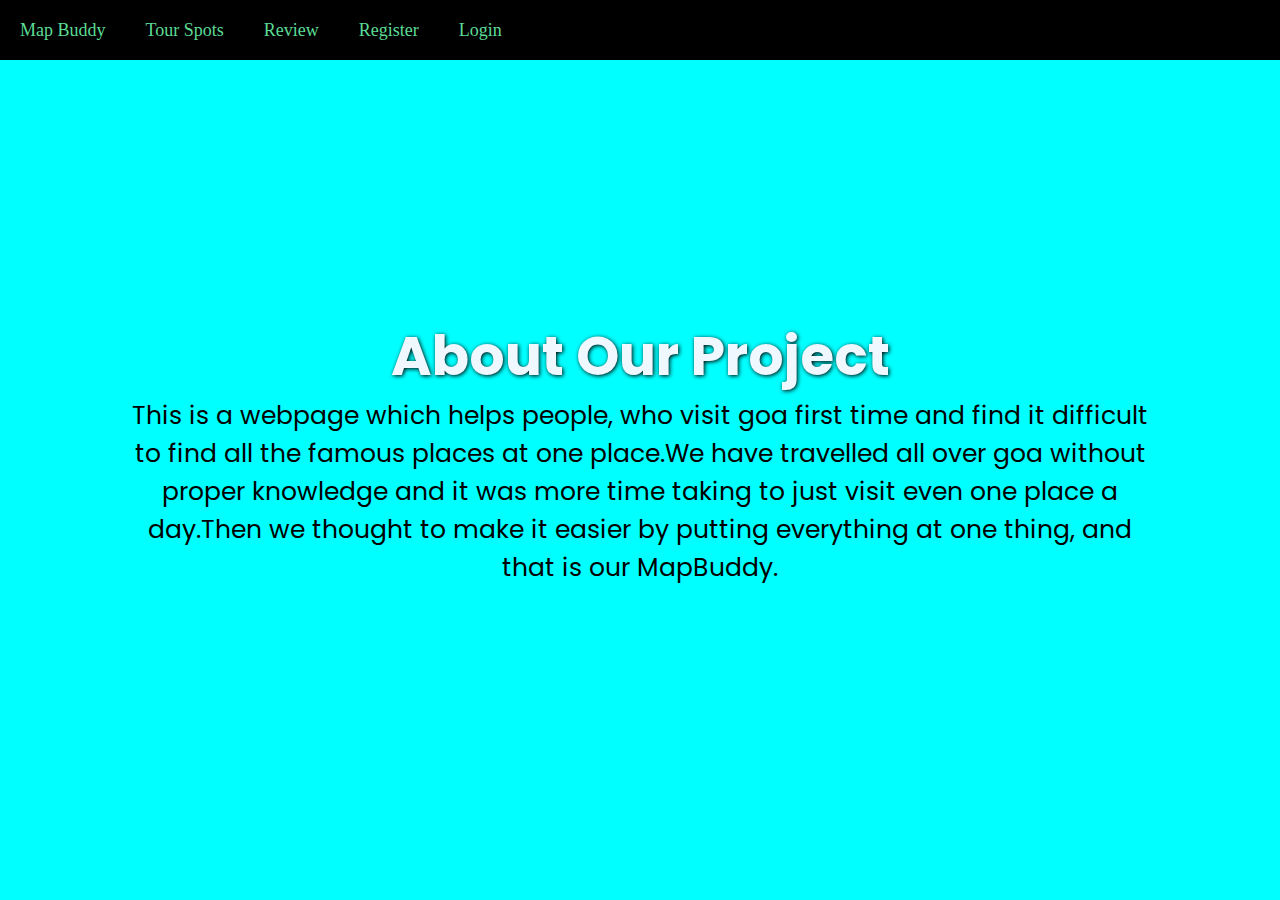
<file: about.html>
<!DOCTYPE html>
<html lang="en">
<head>
    <meta charset="UTF-8">
    <meta name="viewport" content="width=device-width, initial-scale=1.0">
    <title>Document</title>
    <link rel="stylesheet" href="about.css">
</head>
<body>
    <div class="navbar">
        <a href="index.html" class="linkbutton">Map Buddy</a>
        <a href="TourPage.html" class="linkbutton">Tour Spots</a>              
        <a href="ReviewPage.html" class="linkbutton">Review</a>      
        <a href="register.html" class="linkbutton">Register</a>  
        <a href="login.html" class="linkbutton">Login</a>
    </div>
    <div class="container">
        <section class="one">
            <div class="main0">
                <h1 class="cent">About Our Project</h1>
                <p>This is a webpage which helps people, who visit goa first time and find it difficult to find all the famous places at one place.We have travelled all over goa without proper knowledge and it was more time taking to just visit even one place a day.Then we thought to make it easier by putting everything at one thing, and that is our MapBuddy.</p>
            </div>
        </section>
        <section class="two">
            <div class="main">
            <div class="sub1">
                <a href="mailto:gautam.singh.23033@gmail.com"><img src="gautam.jpg"></a>
            </div>
            <div class="sub2">
                <h1>Myself Gautam Singh<br>I am of MnC branch<br>Roll.no-2303310<br>I am the structural and backend designer of this website</h1>
            </div>
        </div>
    </section>
        <section class="three">
            <div class="main">
            <div class="sub1">
                <a href="mailto:patel.pratyush.23033@gmail.com"><img src="pratyush.jpg" class="size"></a>
            </div>
            <div class="sub2">
                <h1>I'm Pratyush Patel<br>I am of MnC branch<br>Roll.no-2303318<br>I am the structural and css designer of this website</h1>
            </div>
        </section>
        <section class="four"> <div class="main">
            <div class="sub1">
                <a href="mailto:reddy.pranith.23033@gmail.com"><img src="pranith1.jpg"></a>
            </div>
            <div class="sub2">
                <h1>I'm Pranith Reddy of MnC, the designer of the home page</h1>
            </div></section>
            <section class="five"> <div class="main">
                <div class="sub1">
                    <a href="mailto:setia.anjali.23033@gmail.com"><img src="anjali.jpg"></a>
                </div>
                <div class="sub2">
                    <h1>I'm Anjali of MnC branch, the designer of the review page.</h1>
                </div></section>
    </div>    
</body>
</html>
</file>
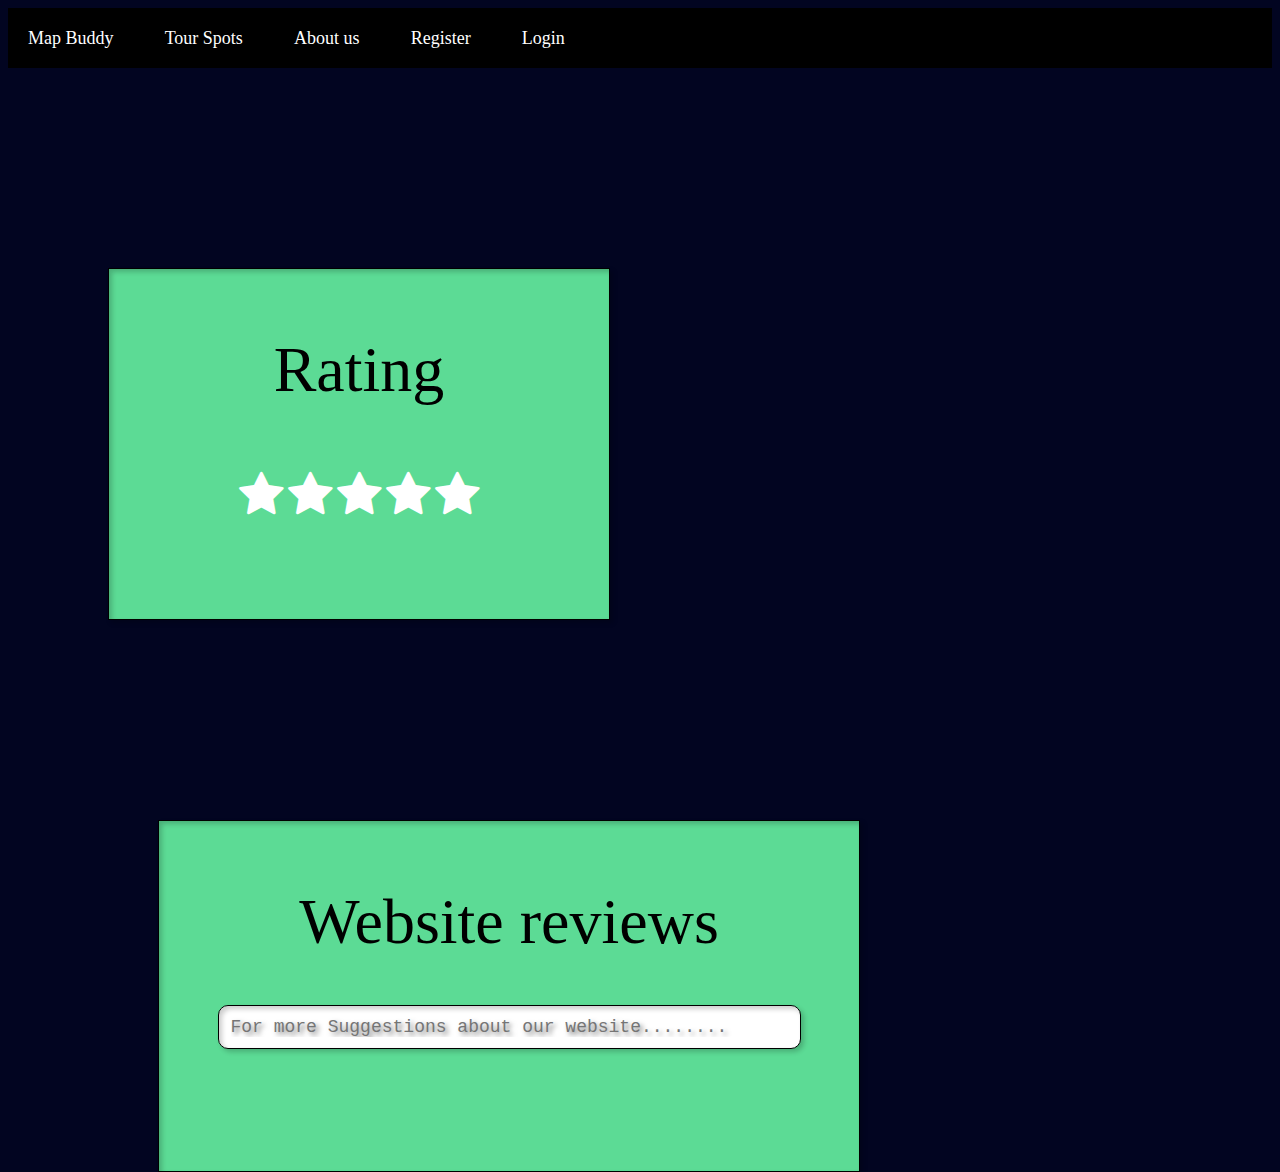
<file: ReviewPage.html>
<!DOCTYPE html PUBLIC "-//W3C//DTD XHTML 1.0 Transitional//EN" "http://www.w3.org/TR/xhtml1/DTD/xhtml1-transitional.dtd">
<html xmlns="http://www.w3.org/1999/xhtml">
<head>
<meta http-equiv="Content-Type" content="text/html; charset=iso-8859-1" />
<title>Untitled Document</title>
<link rel="stylesheet" href="https://cdnjs.cloudflare.com/ajax/libs/font-awesome/4.7.0/css/font-awesome.min.css">
<style>
body{background-color:#020521}
#containerdiv{ height:350px;width:700px;border:1px solid black;box-shadow:inset 3px 3px 5px rgba(0,0,0,.2), 3px 3px 5px rgba(0,0,0,.2); background-color:#5CDB95;margin-top:200px;float:left
;margin-left:150px}
.a{ height:50px;width:90%;margin-top:10px;}
.b{height:40px;width:90%;border-radius:10px;border:1px solid black ;box-shadow:inset 3px 3px 5px rgba(0,0,0,.2), 3px 3px 5px rgba(0,0,0,.2);font-family: "Courier New", Courier, monospace;font-size:18px;text-shadow:3px 3px 5px;  color:#003399;padding-left:12px;}
.b:hover{background-color:#bce2e6}
p{font-size:64px}
#ratingdiv{ height:350px;width:500px;border:1px solid black;box-shadow:inset 3px 3px 5px rgba(0,0,0,.2), 3px 3px 5px rgba(0,0,0,.2); background-color:#5CDB95;margin-top:200px;float:left;
margin-left:100px}
.ratingdiv label {display:block;cursor:pointer;width:50px;background:#ccc;}
.ratingdiv label before{content:'\f005';font-family:fontAwesome; position:relative; display:block;color:#101010;font-size:50px; }

.ratingdiv label after{content:'\f005';font-family:fontAwesome; position:relative; display:block;color:#;font-size:50px;top:0;opacity:0; transition:0.5;text-shadow:0 2px 5px rgba(0,0,0,0.5)}
}
.ratingdiv label:hover: after
.ratingdiv label :hover ~label:after
.ratingdiv label :checked ~label:after{opacity :1}

.navbar{
    background-color: black;
    height: 60px;
    font-family: Arial, Helvetica, sans-serif ;
    font-size: 40px;
}

.linkbutton{
    text-decoration: none;
    font-size: large;
    font-family: Georgia, 'Times New Roman', Times, serif;
    padding: 5px;
    margin: 15px;
    color: white;
}

.linkbutton:hover{
    color: black;
    background-color: white ;
    border-radius: 15px;

}

</style>
<script>




</script>

<div class="navbar">
   <a href="index.html" class="linkbutton">Map Buddy</a>
   <a href="TourPage.html" class="linkbutton">Tour Spots</a>
   <a href="about.html" class="linkbutton">About us</a>       
   <a href="register.html" class="linkbutton">Register</a>  
   <a href="login.html" class="linkbutton">Login</a>
</div>



</head>

<body>
<center>
   <div id="ratingdiv">
<p> Rating</p>

   <i class="fa fa-star" style="font-size:48px;color:white;border:1 px solid black;"></i>
<i class="fa fa-star" style="font-size:48px;color:white;border:1 px solid black;"></i>
<i class="fa fa-star" style="font-size:48px;color:white;border:1 px solid black;"></i>
<i class="fa fa-star" style="font-size:48px;color:white;border:1 px solid black;"></i>
<i class="fa fa-star" style="font-size:48px;color:white;border:1 px solid black;"></i>
    </div>
     <div id="containerdiv">
           <div class="a">
               <p>Website reviews</p>
            </div>
            <div class="a"></div>
            <div class="a"><input  type="text" id="uname" name="uname" class="b" placeholder="For more Suggestions about our website........" height="200px"></div>
             
			 </div>

      </div>

</center>







</body>
</html>
</file>
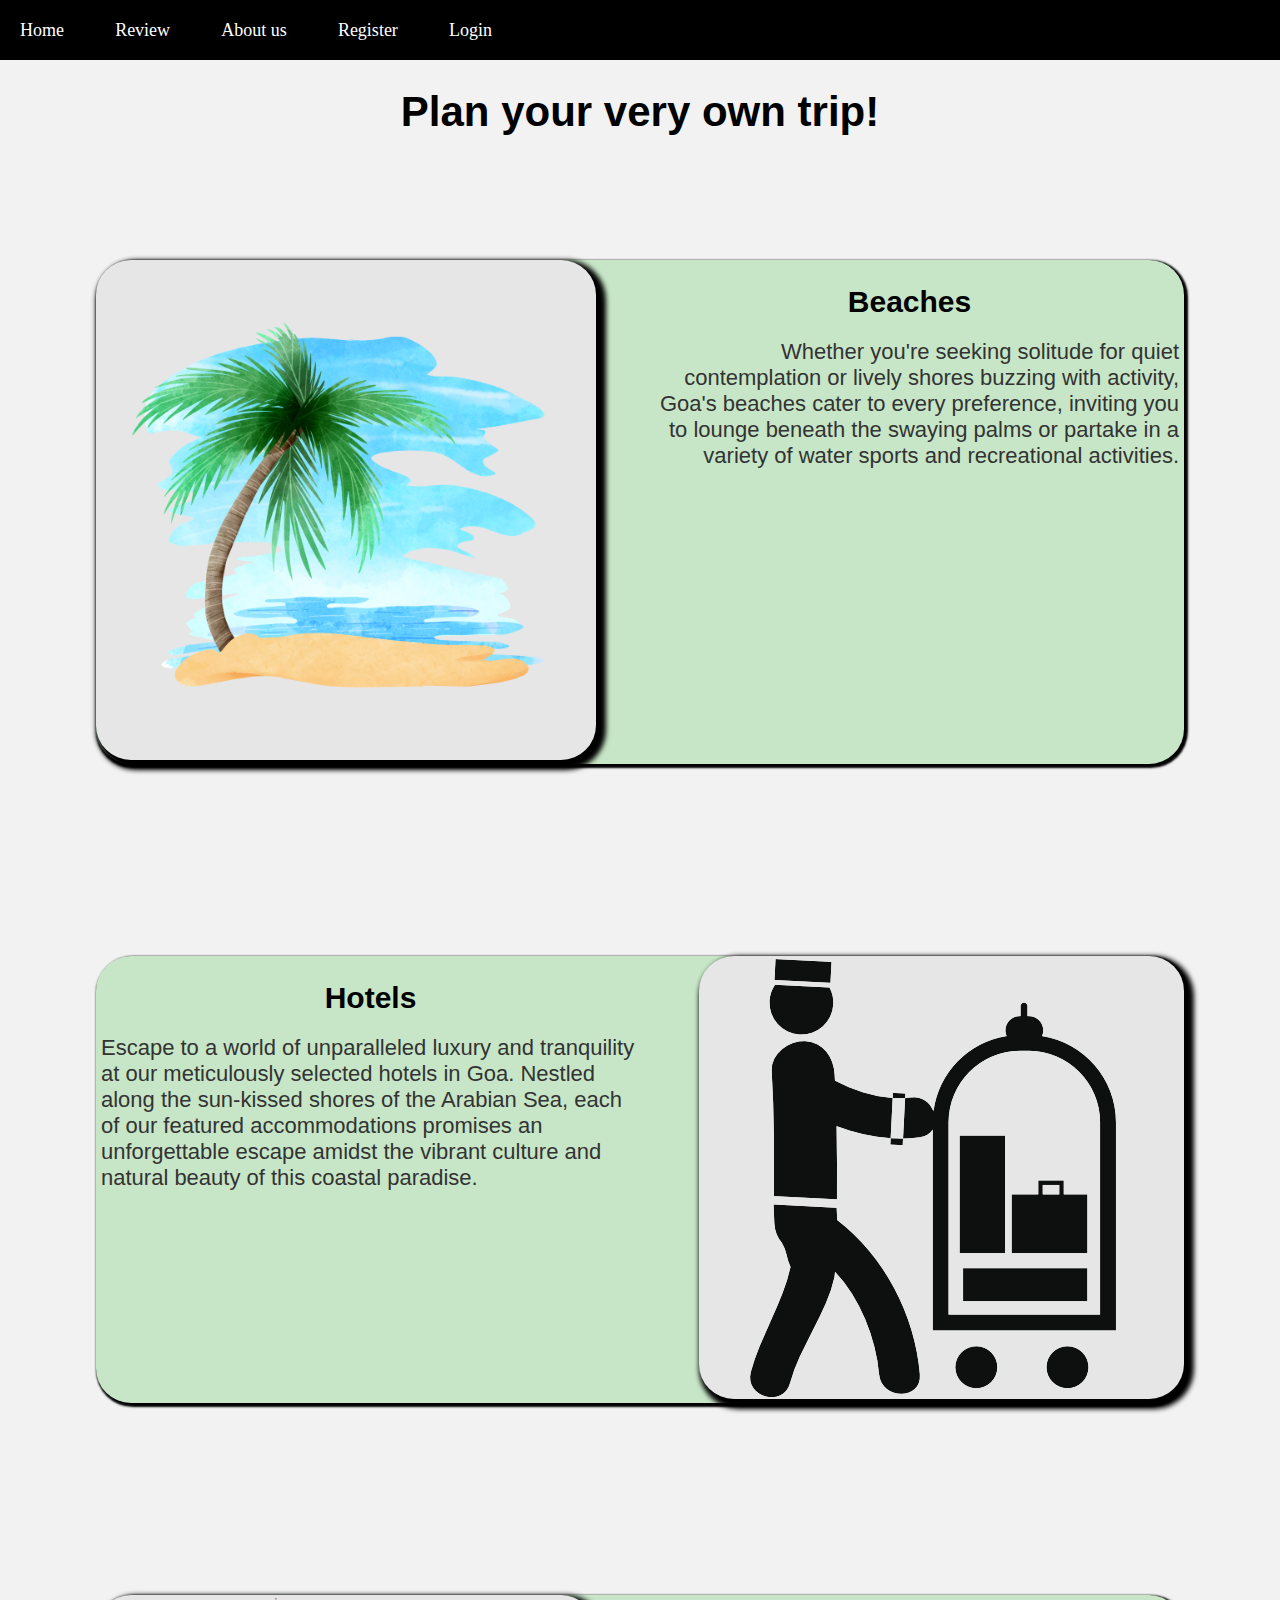
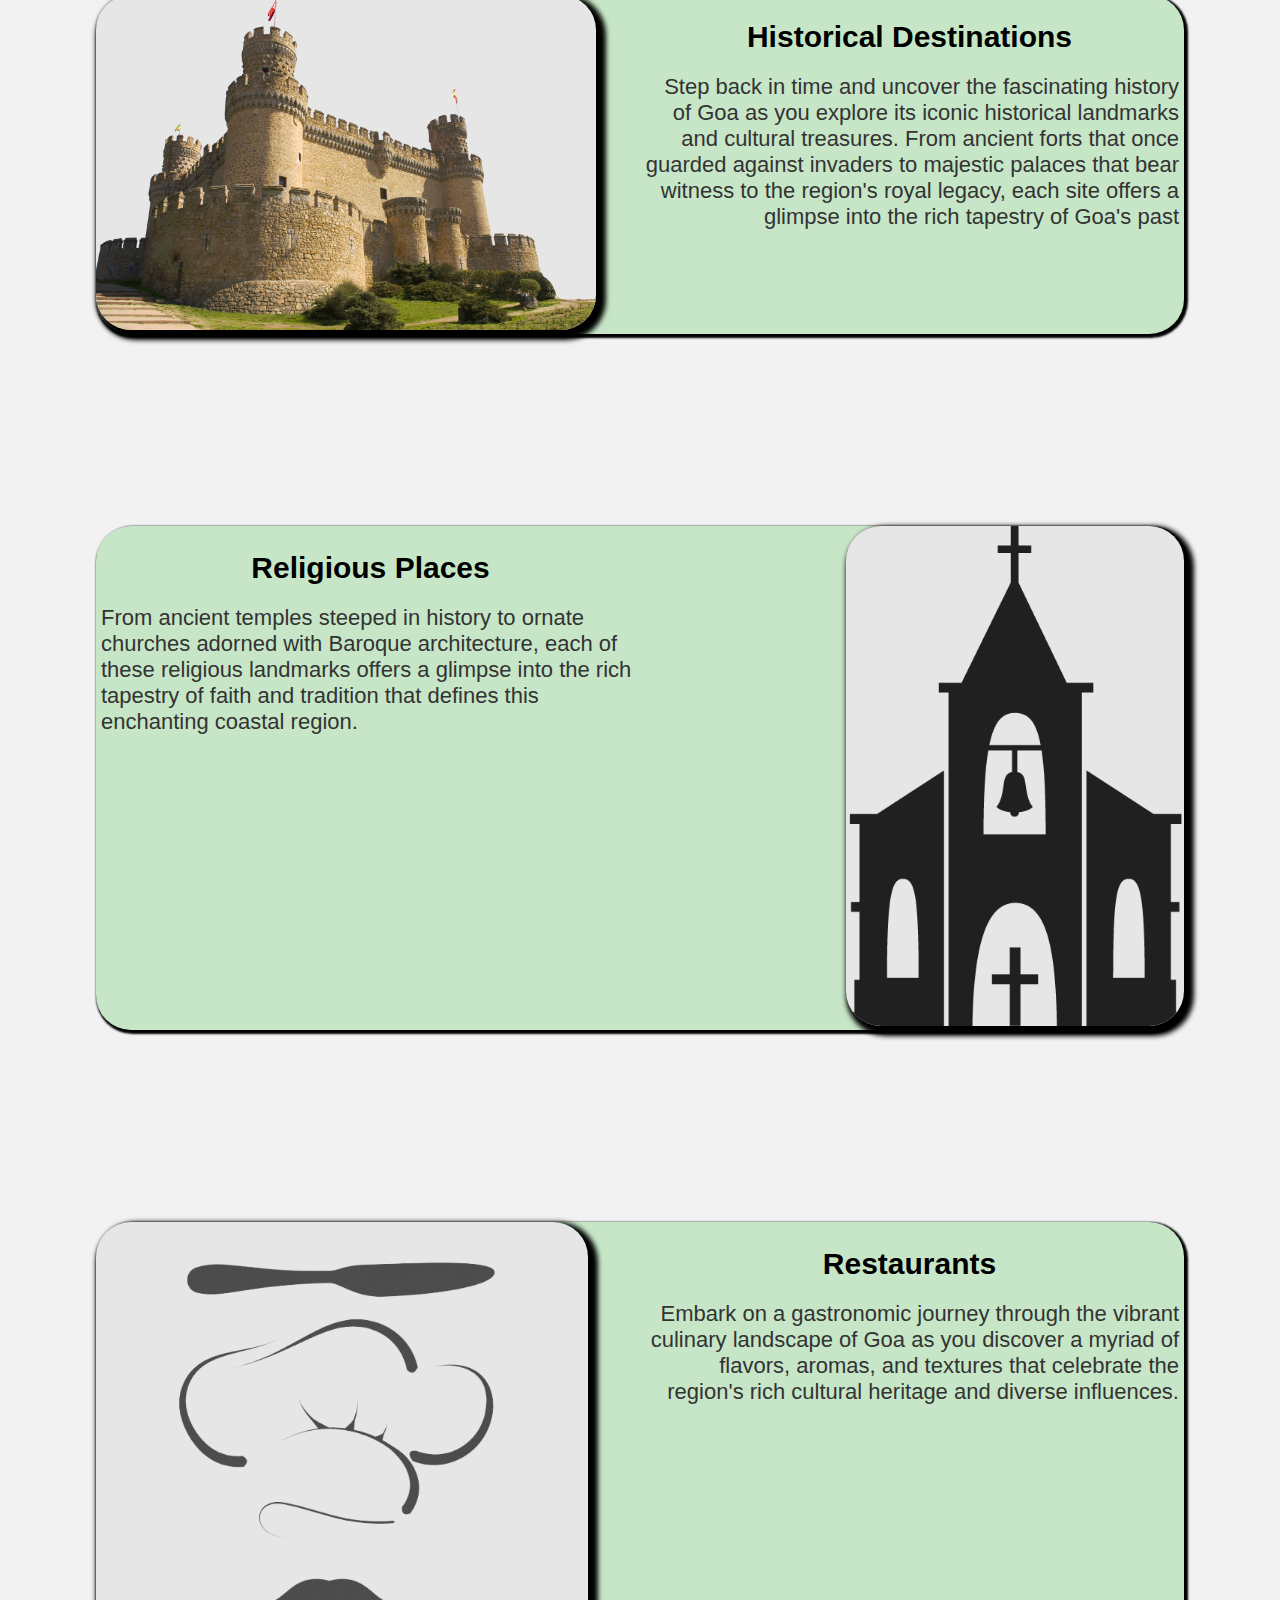
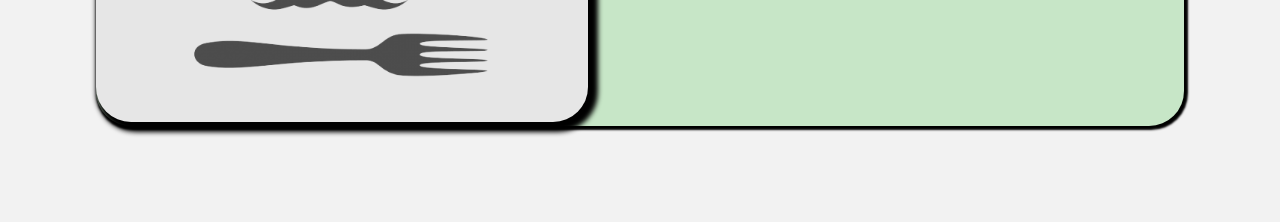
<file: TourPage.html>
<!DOCTYPE html>
<html>
        <head>
            <title>Mapbuddy</title>
            <meta name="viewport" content="width=device-width, initial-scale=1.0">
            <link rel="stylesheet" href="Tourpage.css">
        </head>
        <body >
            <div class="navbar">
                <a href="index.html" class="linkbutton">Home</a>              
                <a href="ReviewPage.html" class="linkbutton">Review</a>
                <a href="about.html" class="linkbutton">About us</a>                
                <a href="register.html" class="linkbutton">Register</a>  
                <a href="login.html" class="linkbutton">Login</a>
              </div>

            <div class="MainBody">
                
                <div class="title">
                    <h1 class="title">Plan your very own trip!</h1>
                </div>


                <div class = "place">                    
                    <div class="PlaceImage">
                        <div class="slideright">
                            <a href="Beaches.html"><img title="Beaches" class="images" src="Beach.png"></a>
                        </div>
                    </div>                    
                    <div class="PlaceInfo">
                        <div class="slideleft">
                            <h1 class="titleBox">Beaches</h1>
                            <div class="TextInfo">
                                Whether you're seeking solitude for quiet contemplation or lively shores buzzing with activity, Goa's beaches cater to every preference, inviting you to lounge beneath the swaying palms or partake in a variety of water sports and recreational activities.

                            </div>

                        </div>
                        
                        
                    </div>
                </div>
                
                
                
                <div class = "place">
                    <div class="PlaceInfo">
                        <div class="slideright">
                            <div><h1 class="titleBox"> Hotels</h1></div>
                            <div class="TextInfo">
                                Escape to a world of unparalleled luxury and tranquility at our meticulously selected hotels in Goa. Nestled along the sun-kissed shores of the Arabian Sea, each of our featured accommodations promises an unforgettable escape amidst the vibrant culture and natural beauty of this coastal paradise. 
    
                            </div>

                        </div>
                         
                    </div>
                                       
                    <div class="PlaceImage">
                        <div class="slideleft">
                            <a href="Hotels.html"><img title="Hotels" class="images" src="Hotel1.png"></a>
                        </div>
                    </div>                         
                </div>

                <div class = "place" >
                
                    <div class="PlaceImage">
                        <div class="slideright">
                            <a href="Historical.html"><img title="Historical places" class="images" src="Fort.png"></a>
                        </div>
                    </div>
                    
                    <div class="PlaceInfo">
                        <div class="slideleft">
                            <h1 class="titleBox">Historical Destinations</h1>
                            <div class="TextInfo">
                                Step back in time and uncover the fascinating history of Goa as you explore its iconic historical landmarks and cultural treasures. From ancient forts that once guarded against invaders to majestic palaces that bear witness to the region's royal legacy, each site offers a glimpse into the rich tapestry of Goa's past
                            
                            </div>
                            
    
                        </div>
                        
                    </div>
    
                    </div>
                

                
                
                


                
                <div class = "place">
                    <div class="PlaceInfo">
                        <div class="slideright">
                            <h1 class="titleBox">Religious Places</h1>
                            <div class="TextInfo">
                                From ancient temples steeped in history to ornate churches adorned with Baroque architecture, each of these religious landmarks offers a glimpse into the rich tapestry of faith and tradition that defines this enchanting coastal region.

                            </div>

                        </div>
                        
                    </div>
                    
                    <div class="PlaceImage">
                        <div class="slideleft">
                            <a href="Religious.html"><img title="Religious places" class="images" src="church.png"></a>

                        </div>
                        

                    </div>
                    
                
                    

                </div>
                

                
                <div class = "place">
                    
                    <div class="PlaceImage">
                        <div class="slideright">
                            <a href="Restaurants.html"><img title="Restaurants" src="Restaurant.png" class="images"></a>
                        </div>
                    </div>
                    
                    <div class="PlaceInfo">
                        <div class="slideleft">
                            <h1 class="titleBox">Restaurants</h1>
                            <div class="TextInfo">
                                Embark on a gastronomic journey through the vibrant culinary landscape of Goa as you discover a myriad of flavors, aromas, and textures that celebrate the region's rich cultural heritage and diverse influences.
                            </div>

                        </div>
                        
                    </div>

                </div>
                

                      

                
                

            </div>


        </body>
</html>
</file>
<file: about.css>
@import url('https://fonts.googleapis.com/css2?family=Poppins:ital,wght@0,100;0,200;0,300;0,400;0,500;0,600;0,700;0,800;0,900;1,100;1,200;1,300;1,400;1,500;1,600;1,700;1,800;1,900&display=swap');


*{
    margin: 0;
    padding: 0;
    box-sizing: border-box;
    font-family: "poppins" , sans-serif;
}

.container{
    scroll-snap-type: y mandatory;
    overflow-y: scroll;
    height: 100vh;
}

h1{
    color: aliceblue;
    text-shadow: 1px 1px 4px #000;
}

section{
    height:100vh;
    display: flex;
    justify-content: center;
    align-items: center;
    scroll-snap-align: start;
    overflow:hidden;
}

.one{
    background-color: aqua;
}

.two{
    background-color: rgb(168, 94, 94);
}

.three{
    background-color: blueviolet;
}

.four{
    background-color: blue;
}
.navbar{
    background-color: black;
    height: 60px;
    font-family: Arial, Helvetica, sans-serif ;
    font-size: 40px;
    position: fixed;
    width: 100vw;
    top: 0;
    left: 0;
    display: flex;
    z-index: +1;
}

.linkbutton{
    text-decoration: none;
    font-size: large;
    font-family: Georgia, 'Times New Roman', Times, serif;
    padding: 5px;
    margin: 15px;
    color: #5CDB95;
}
.main{
    display: grid;
    grid-template-columns: 15% 35% 35% 15%;
    align-items: center;
    justify-content: center;
}
.sub1{
    grid-column: 2/3;
    justify-content: center;
    align-items: center;
    display: inline-block;
    position: relative;
}
.sub1 a img{
    box-shadow: 1px 1px 4px;
    transition: transform 0.3s ease;
}
.sub1 a img:hover{
    transform: scale(1.2);
}

.sub2{
    grid-column: 3/4;  
    text-wrap:stable;
    justify-content: center;
    text-align: center;
}
.main0{
    justify-content: center;
    text-align: center;
}
.main0 p{
    font-size: 25px;
}
.main0 h1{
    font-size: 55px;
}
.main0{
    padding: 10%;
}
img{
    max-width: 90%;
    max-height: 80%;
}
</file>
<file: Tourpage.css>
body{
    width: 100%;
    height: 100%;
    background-position: center;
    background-attachment: fixed;
    background-size: cover;
    background-size: contain;
    margin: 0%;  
    background-color: #f2f2f2;
    color: #333333;
    
}

.navbar{
    background-color: black;
    height: 60px;
    font-family: Arial, Helvetica, sans-serif ;
    font-size: 40px;
}

.linkbutton{
    text-decoration: none;
    font-size: large;
    font-family: Georgia, 'Times New Roman', Times, serif;
    padding: 5px;
    margin: 15px;
    color: white;
}

.linkbutton:hover{
    color: black;
    background-color: white ;
    border-radius: 15px;

}

.MainBody{
    display: flex;
    flex-direction: column;
}

.place{
    display: flex;
    flex: 1;
    margin: 7.5%;
    background-color: #c7e6c7;
    border-radius: 35px;
    box-shadow: 2px 2px 2px 2px black;

}

.PlaceInfo{
    flex: 1;
    font-family: Verdana, Tahoma, sans-serif;
    text-align: center;
    padding: 5px;
    

}

.PlaceImage{
    height: 100%;
    width: 100%;
    background-size: cover;
    border-radius: 35px;
    
    flex: 1;
}

.slideright{
    animation: slide_right 1s ease-in-out;
    text-align: start;
}

.slideleft{
    animation: slide_left 1s ease-in-out;
    text-align: end;
}


.title{
    text-align: center;
    font-family: Arial, Helvetica, sans-serif;
    font-weight: bold;
    color: black;
    font-size: 42px;
}

.titleBox{
    text-align: center;
    font-family: Arial, Helvetica, sans-serif;
    font-weight: bold;
    color: black;
    font-size: 30px;
}

.TextInfo{
    font-family: sans-serif;
    font-size: 22px;
    opacity: 1;
}

.images{
    max-height:500px;
    max-width: 500px;
    background-size: cover;
    border-radius: 35px;
    box-shadow: 5px 5px 5px 5px black;
    background-color: #e6e6e6;
}

.images:hover{
    animation: hover_up .15s ease-in-out;
    transform: translateY(-50px);
}

@keyframes hover_up {
    from{transform: translateY(0);}
    to{transform: translateY(-50px);}
}
@keyframes hover_down {
    from{transform: translateY(50px);}
    to{transform: translateY(0);}
}
@keyframes slide_left {
    from{transform: translatex(250px);}
    to{transform: translateY(0);}
}

@keyframes slide_right {
    from{transform: translatex(-250px);}
    to{transform: translateY(0);}
}
</file>
